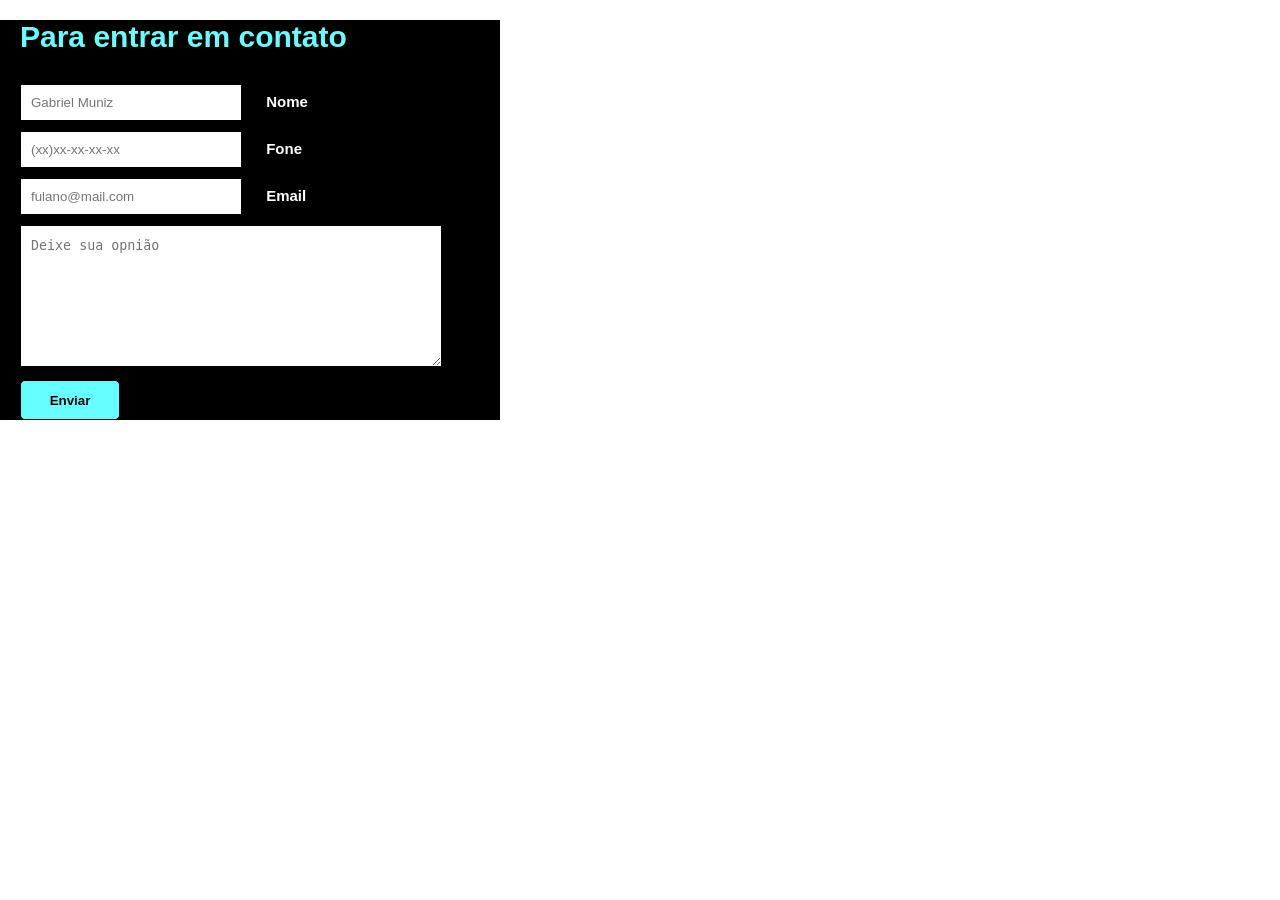
<file: src/contato.html>
<!DOCTYPE html>
<html>

<head>
<title>--Formulário Contato--</title>
<meta charset="utf-8" />
<link rel="stylesheet" href="ContatoEstilo.css">
</head>

<body>
<form name="meu_form">

  <h1>Para entrar em contato</h1>

  <input type="text" id="nomeid" placeholder="Gabriel Muniz" required="required" name="nome" />
  <label for="nome">Nome</label>

  <input type="tel" id="foneid" placeholder="(xx)xx-xx-xx-xx" name="fone" />
  <label for="fone">Fone</label>

  <input type="email" id="emailid" placeholder="fulano@mail.com" name="email" />
  <label for="email">Email</label>

  <textarea placeholder="Deixe sua opnião"></textarea>

  <input type="submit" class="enviar" onclick="Enviar();" value="Enviar" />
</form>
</body>
</html>
</file>
<file: src/ContatoEstilo.css>
body {
    padding: 0;
    margin: 0;
}

form {
    font-family: Verdana,Tahoma,sans-serif;
    font-size: 15px;
    background-color: #000000;
    max-width: 500px;
  
}

h1 {
    margin-bottom: 20px;
    margin-left: 20px;
    color: #66FFFF;
    text-shadow: 5px 5px 5px black;
}

input, textarea {
    width: 200px;
    padding: 10px;
    color: black;
    margin-left: 20px;
    margin-top: 10px;
    border: 1px solid;
}

input:hover, textarea:hover, input:focus, textarea:focus {
    border-color: #000066;
    box-shadow: 5px 0px 9px #FFFF00;
    background-color: #66FFFF;
    color: black;
    font-weight: bold;
}

.enviar {
    background-color: #66FFFF;
    height: 40px;
    width: 100px;
    font-weight: bold;
    border-radius: 5px;
    -webkit-border-radius: 5px;
    -moz-border-radius: 5px;
    border: 1px solid;
    color: black;
}

textarea {
    width: 400px;
    height: 120px;
    line-height: 20px;
    max-width: 400px;
}

form label {
    margin-left: 20px;
    color: #FFFFFF;
    font-weight: bold;
}
</file>
